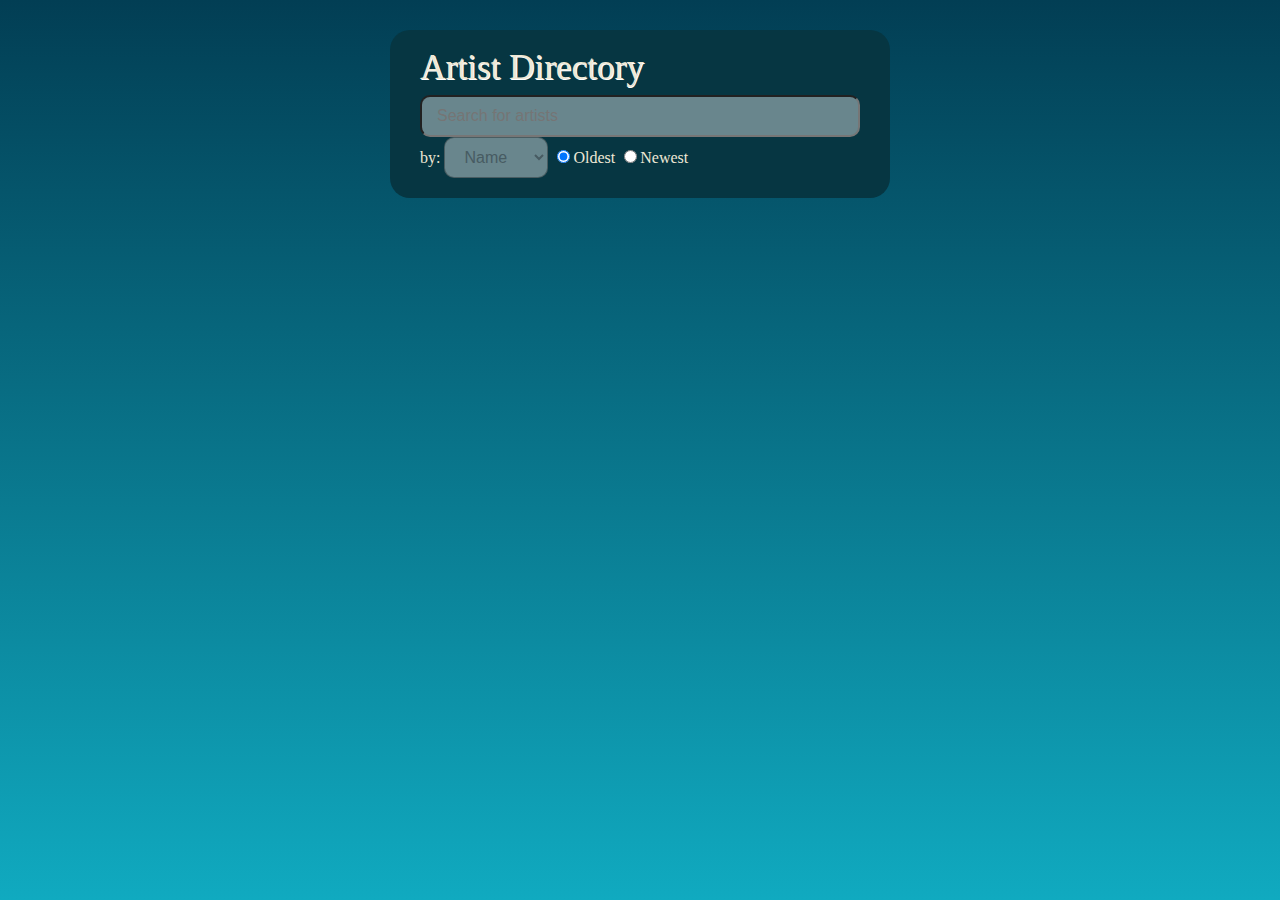
<file: index.html>
<!DOCTYPE html>
<html ng-app="myApp">
<head lang="en">
    <meta charset="UTF-8">
    <title>Up and Running with AngularJS</title>
    <link rel="stylesheet" href="css/style.css">
    <script src="js/angular.js"></script>
    <script src="js/angular-route.js"></script>
    <script src="js/angular-animate.js"></script>

    <script src="js/app.js"></script>
    <script src="js/controllers.js"></script>
</head>
<body>
    <div class="main" ng-view></div>
</body>
</html>
</file>
<file: css/style.css>
/* Reset Styles */
html, body, div, span, applet, object, iframe, h1, h2, h3, h4, h5, h6, p, blockquote, pre, a, abbr, acronym, address, big, cite, code, del, dfn, em, img, ins, kbd, q, s, samp, small, strike, strong, sub, sup, tt, var, b, u, i, center, dl, dt, dd, ol, ul, li, fieldset, form, label, legend, table, caption, tbody, tfoot, thead, tr, th, td, article, aside, canvas, details, embed, figure, figcaption, footer, header, hgroup, menu, nav, output, ruby, section, summary, time, mark, audio, video {
    margin: 0;
    padding: 0;
    border: 0;
    font: inherit;
    font-size: 100%;
    vertical-align: baseline;
}

html {
    line-height: 1;
}

ol, ul {
    list-style: none;
}

table {
    border-collapse: collapse;
    border-spacing: 0;
}

caption, th, td {
    text-align: left;
    font-weight: normal;
    vertical-align: middle;
}

q, blockquote {
    quotes: none;
}

q:before, q:after, blockquote:before, blockquote:after {
    content: "";
    content: none;
}

* {
    -webkit-box-sizing: border-box;
    -moz-box-sizing: border-box;
    box-sizing: border-box;
}

/* Base Styles */
.cf:before,
.cf:after {
    content: " "; /* 1 */
    display: table; /* 2 */
}

.cf:after {
    clear: both;
}

html {
    background-color: #023E54;
    background-image: url(../images/fallback-gradient.jpg);
    background-image: -webkit-gradient(linear, 0% 0%, 0% 100%);
    background-image: -webkit-linear-gradient(top, #023E54, #10AAc0);
    background-image: -moz-linear-gradient(top, #023E54, #10AAc0);
    background-image: -o-linear-gradient(top, #023E54, #10AAc0);
    min-height: 100%;
    height: auto;
}

body {
    font-family: Merriweather, serif;
    font-size: 1rem;
    line-height: 160%;
    *zoom: 1;
}

h1, h2, h3, h4, h5, h6 {
    font-family: 'Bree Serif', serif;
    font-weight: normal;
    color: #475b62;
    text-shadow: 1px 1px rgba(255,255,255,1);
}

a {
    color: #145266;
    font-family: Bree Serif, serif;
}

h1 {
    color: #145266;
    font-size: 2.2rem;
    line-height: 100%;
    margin-bottom: 10px;
}

h2 {
    font-size: 1.5rem;
    line-height: 90%;
    color: #c61c6f;
}

h3 {
    margin-top: 0;
    color: #bd3613;
    line-height: 110%;
    margin-bottom: 5px;
}

p {
    line-height: 1.3rem;
    color: #475B62;
    margin-bottom: 10px;
    font-family: 'Merriweather';
}

a.small {
    line-height: 100%;
    font-size: .9rem;
}

/* Search Results */
.search {
    background: #063642;
    color: #EEE8D5;
    width: 90%;
    min-width: 320px;
    max-width: 500px;
    margin: 0 auto;
    margin-top: 30px;
    border-radius: 20px;
    padding: 20px 30px;
    z-index: 20;
}

.search h1 {
    color: #EEE8D5;
}

.btn {
    display: inline-block;
    padding: 6px 12px;
    margin-bottom: 0;
    font-size: 1rem;
    line-height: 140%;
    text-align: center;
    text-decoration: none;
    white-space: nowrap;
    vertical-align: middle;
    cursor: pointer;
    border: 1px solid transparent;
    border-radius: 4px;
    background: #C61C6F;
    color: #FCF4DC;
    -webkit-user-select: none;
    -moz-user-select   : none;
    -o-user-select     : none;
    -user-select       : none;

}

.btn .btn-left {
    float: left;
}

.btn .btn-right {
    float: right;
}

.btn:hover {
    background: #09576D;
}

.search label {
    display: none;
}

.search input {
    font-family: 'Droid Sans', sans-serif;
    width: 100%;
    padding: 10px 0 10px 15px;
    font-size: 1rem;
    color: #475B62;
    background: rgba(255,255,255,0.4);
    border: 1px solid rgba(255,255,255,0.2)
    border-radius: 0px;
    outline: none;
    border-radius: 10px;

}

.search .formgroup input {
    border: 1px solid rgba(0,0,0,0.3);
    display: inline;
    width: auto;
}

.search label.formgroup {
    display: inline;
    width: auto;
}

.search select {
    display: inline;
    padding: 10px 0 10px 15px;
    font-size: 1rem;
    color: #475B62;
    background: rgba(255,255,255,0.4);
    border: 1px solid rgba(0,0,0,0.3);
    border-radius: 10px;
    outline: none;
}

/* Artist List Style */
.artistlist {
    background: #EEE8D5;
    width: 50%;
    min-width: 290px;
    max-width: 350px;
    margin: 0 auto;
    margin-bottom: 30px;
    border-radius: 0 0 20px 20px;
    opacity: .95;
    z-index: 10;
}

.artistlist ul {
    margin: 0;
    padding: 0;
    background: #FDF6E3;
}

.artistlist li {
    margin: 0;
    padding: 10px 10px 0 10px;
    border-bottom: 1px dotted black;
    opacity: .9;
    -webkit-transition: all 0.3s ease-out;
    -moz-transition: all 0.3s ease-out;
    -o-transition: all 0.3s ease-out;
    transition: all 0.3s ease-out;
}

.artistlist a {
    display: block;
    text-decoration: none;
}

.artistlist li:hover {
    background: #FDF6E3;
    opacity: 1;
    -webkit-transform: scale(1.2);
    -moz-transform: scale(1.2);
    -o-transform: scale(1.2);
    transform: scale(1.2);
}

.artist img {
    display: block;
    float: left;
    width: 60px;
    -webkit-border-radius: 12px;
    border-radius: 12px;
    margin-right: 10px;
    margin-bottom: 10px;
}

.artist info {
    display: block;
    float: left;
    padding-left: 120px !important;
}

.artist:last-child {
    border-bottom: none;
}

.artistinfo {
    font-size: 1.1em;
    line-height: 160%
    /*background: #EEE8D5;*/
    color: #0F4150;
    width: 90%;
    min-width: 320px;
    max-width: 620px;
    margin: 0 auto;
    margin-top: 30px;
    margin-bottom: 30px;
    padding: 20px 30px;
    border-radius: 10px;
    z-index: 20;
    background: #FDF6E3;
}

.artistinfo h1 {
    font-size: 1.8em;
    margin-bottom: 0;
}

.artistinfo img {
    width: 40%;
    max-width: 130px;
    border-radius: 20px;
}

.artist.ng-enter.ng-enter-active,
.artist.ng-leave {
    opacity: 1;
    height: 80px;
    overflow: hidden;
}

.artist.ng-leave.ng-leave-active,
.artist.ng-enter {
    opacity: 0;
    height: 0;
    overflow: hidden;
}

.artistinfo .btn {
    margin-bottom: 5px;
}
</file>
